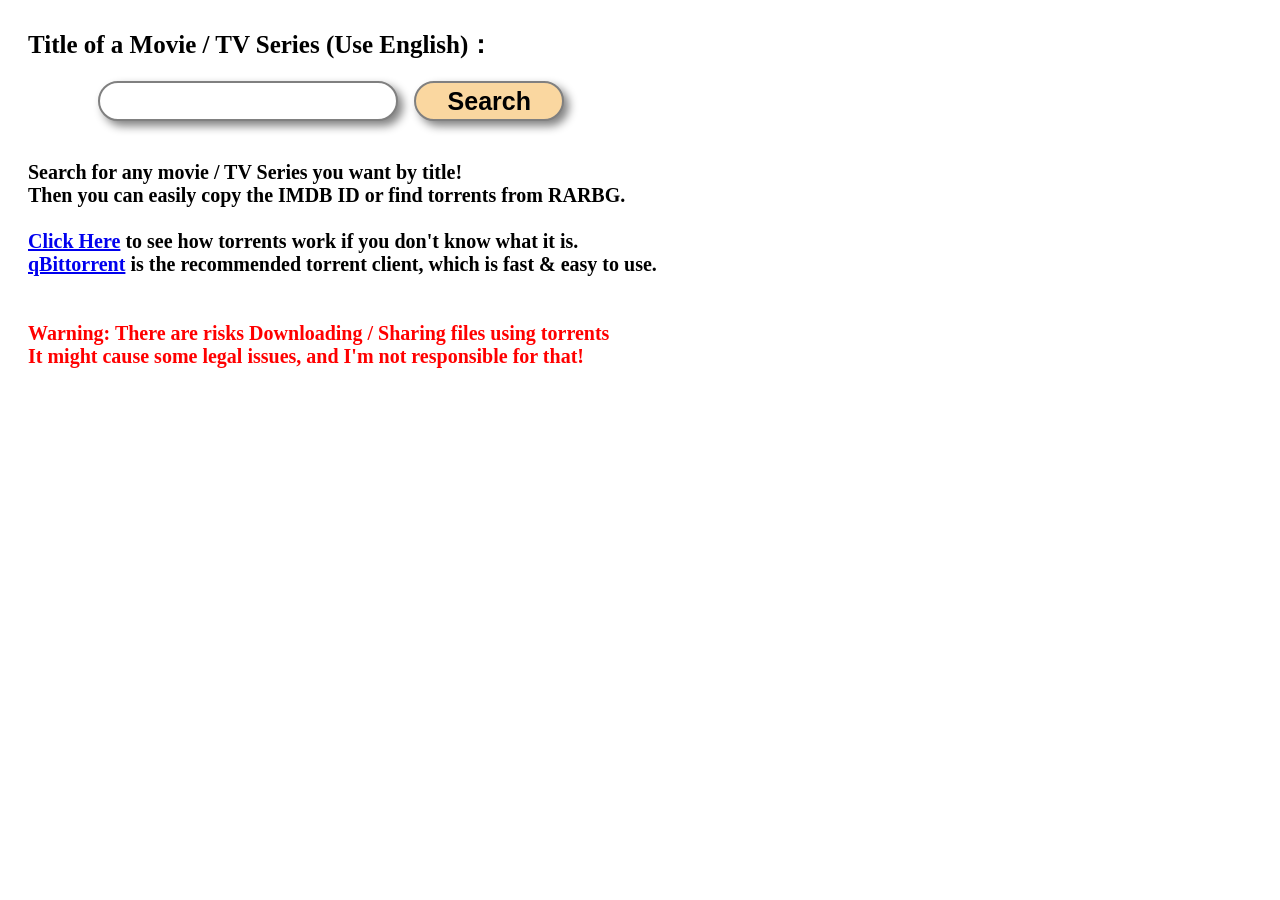
<file: movies.html>
<html>
    <head>
        <title>Get Movies</title>
        <script src="//code.jquery.com/jquery-2.1.4.min.js"></script>
        <meta charset="utf-8">
        <style>
            table{
                border-collapse: collapse;
            }
            table tr td{
                height: 50px;
                border: 2px solid black;
                text-align: center;
                font-size: 30px;
                font-weight: bold;
            }
            .mTitle{
                width: 490px;
            }
            .mID{
                width: 245px;
            }
            .mType{
                width: 170px;
            }
            #search{
                height: 40px;
                font-size: 25px;
                text-align: center;
                border: grey 2px solid;
                border-radius: 30px;
                box-shadow: 5px 5px 10px grey;
            }
            #send{
                background: #FAD7A0 ;
                font-size: 25px;
                border: grey 2px solid;
                border-radius: 30px;
                width: 150px;
                height: 40px;
                font-weight: bold;
                cursor: pointer;
                box-shadow: 5px 5px 10px grey;
                color: black;
            }
            #send:hover, #search:hover, .btn:hover{
                box-shadow: 5px 5px 10px black;
            }
            #send:active, #search:active, .btn:active{
                box-shadow: none;
            }
            .btn{
                height: 30px;
                width: 111px;
                font-size: 20px;
                border-radius: 10px;
                font-weight: bold;
                color: black;
                margin: 5px 0px;
                box-shadow: 5px 5px 10px grey;
                cursor: pointer;
            }
            .copy{
                width: 20px;
                margin-left: 10px;
                cursor: pointer;
            }
        </style>
    </head>
    <body>
        
        
        <div id="all">

            <div style="font-size: 25px; font-weight: bold; padding:20px; ">
                Title of a Movie / TV Series (Use English)：
                
                <div style="margin: 20px 0 0 70px;">
                    <input type="text" id="search" style="width: 300px; margin-right: 10px;" />
                    <input id="send" type="button" value="Search" onclick="start()" >
                </div>
                
            </div>
            <div id="output" style=" margin:20px 0 0 20px;">

            <h2 style="font-size: 20px">
                Search for any movie / TV Series you want by title!
                <br />Then you can easily copy the IMDB ID or find torrents from RARBG.
                <br /><br />
                <a href="javascript:window.open('https://www.youtube.com/watch?v=6PWUCFmOQwQ')">Click Here</a> to see how torrents work if you don't know what it is.<br />
                <a href="javascript:window.open('https://www.qbittorrent.org/')">qBittorrent</a> is the recommended torrent client, which is fast & easy to use.<br />
                <br /><br />
                <span style="color: Red;">Warning: There are risks Downloading / Sharing files using torrents<br />
                It might cause some legal issues, and I'm not responsible for that!</span>
                
            </h2>
                    <!-- <table>
                        <tr style="background: #D7DBDD;">
                            <td class="mType">Type</td>
                            <td class="mTitle">Title (Copy ID)</td>
                            <td class="mID">Options</td>
                        </tr>
                        <tr>
                            <td class="mType">TV Series</td>
                            <td class="mTitle">Friends (1994)<img class="copy" src="copy.png" onclick="copy('123')" title="copy ID"></td>
                            <td class="mID">
                                <input type="button" style="background: #F5C518; color: black;" class="btn" value="IMDB" onclick="window.open('https://www.imdb.com/title/tt0120889')" >
                                <input type="button" style="background  : #3860BB; color: white;" class="btn" value="RARBG" onclick="window.open('https://rarbg.to/torrents.php?search=tt0120889')" >
                                
                            </td>
                        </tr>
                        <tr>
                            <td class="mType">Movies</td>
                            <td class="mTitle">Friends Reunion (2020)<img class="copy" src="copy.png" onclick="copy('tt0120889')"></td>
                            <td class="mID">
                                <input type="button" style="background: #F5C518; color: black;" class="btn" value="IMDB" onclick="window.open('https://www.imdb.com/title/tt0120889')" >
                                <input type="button" style="background  : #3860BB; color: white;" class="btn" value="RARBG" onclick="window.open('https://rarbg.to/torrents.php?search=tt0120889')" >
                                
                            </td>
                        </tr>
                    </table> -->

            </div>
        </div>

        <script>
            function start(){
                var out = "";
                var input = $("#search").val();

                if(input=="")
                {
                    $("#output").html("<h1>Please input something</h1>");
                }else
                {
                    $("#output").html("<h1>Connecting to IMDB database, Please Wait......</h1>");
                    $.ajax({
                        url: `https://imdb-api.com/API/SearchTitle/k_fds39lo6/${input}`,
                        type: "GET",
                        datatype: "json",
                        success: function( data ) {
                            data = data.results;
                            $.each(data,function(i,item){
                                var title = item.title;
                                var id = item.id;
                                title += " " + item.description.match(/\(\d{4}\)/);
                                console.log(item.description);
                                var type = item.description.match("TV Series");
                                
                                if(type == null){
                                    type = item.description.match("TV Special");
                                }
                                if(type == null){
                                    type = item.description.match("Podcast");
                                }
                                if(type == null){
                                    type = item.description.match("Short");
                                }
                                if(type == null){
                                    type = "Movie";
                                }
                                
                                if(type != "Podcast"){
                                    out += `<tr>
                                    <td class="mType">${type}</td>
                                    <td class="mTitle">${title}<img class="copy" src="copy.png" onclick="copy('${id}')" title="copy ID"></td>
                                    <td class="mID">
                                    <input type="button" style="background: #F5C518;" class="btn" value="IMDB" onclick="window.open('https://www.imdb.com/title/${id}')" >
                                    <input type="button" style="background  : #3860BB; color: white;" class="btn" value="RARBG" onclick="window.open('https://rarbg.to/torrents.php?search=${id}')" >
                                    </td>
                                    </tr>`;
                                }
                                
                            });
                            if(out == ""){
                                $("#output").html("<h1>No Data! ! ! Please Check Your Input......</h1>");
                            }else{
                                out = `<table>
                                <tr  style="background: #D7DBDD;">
                                    <td class="mType">Type</td>
                                    <td class="mTitle">Title (Copy ID)</td>
                                    <td class="mID">Options</td>
                                </tr>` + out + "</table>";

                                $("#output").html(`${out}`);
                            }
                        },
                        error : function(){
                            alert( "Request failed." );
                        }
                    });
                }
            }

            function copy(str){
                navigator.clipboard.writeText(str);
                alert("COPIED!");
            }
            
        </script>
    </body>
</html>
</file>
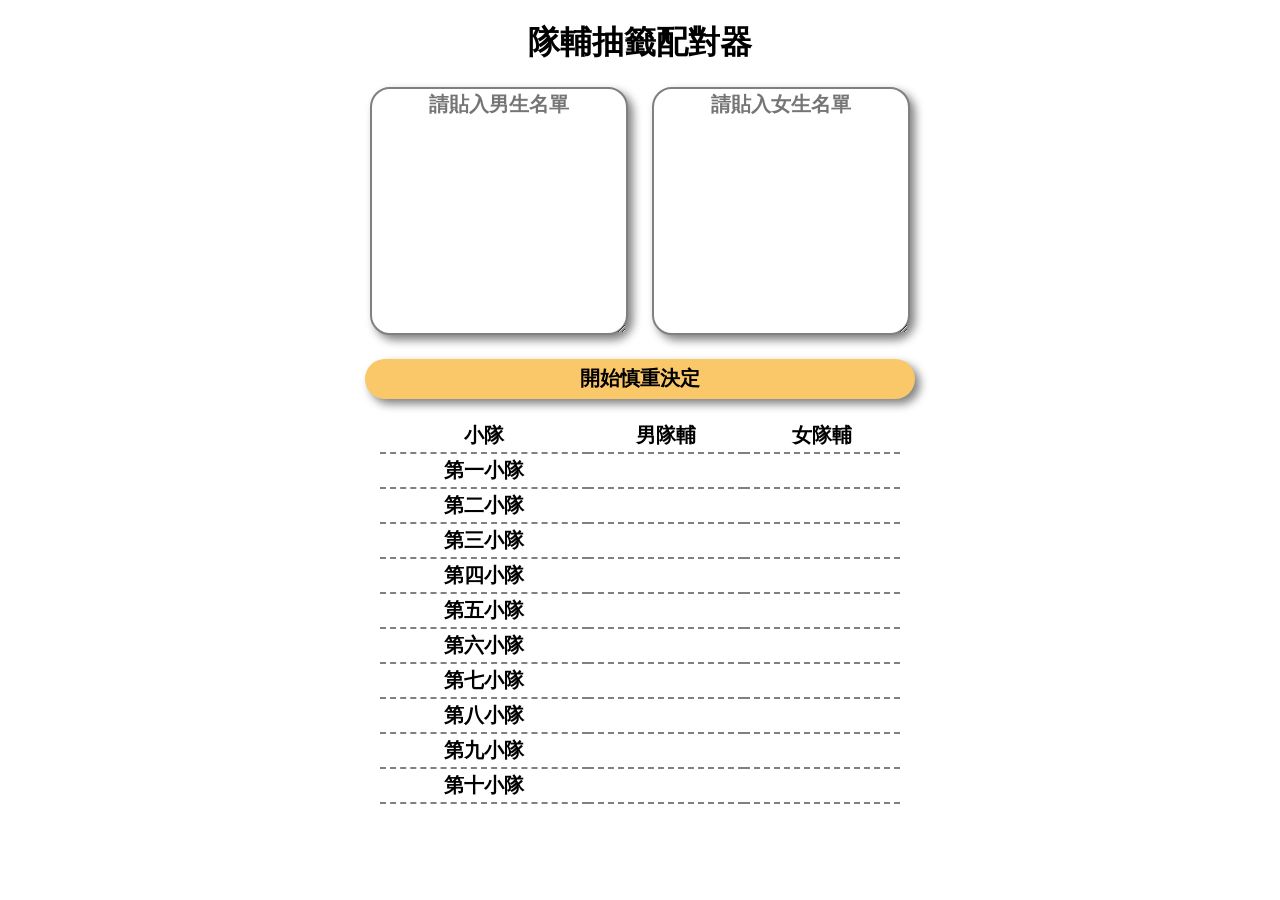
<file: partner.html>
<!DOCTYPE html>
<html>
    <head>
        <meta charset="utf-8">
        <title>隊輔抽籤配對器</title>
        <script src="./js/jquery-2.1.4.min.js"></script>
        <link rel="icon" href="images/favicon.png">
        <style>
            body{
                text-align: center;
            }
            textarea{
                font-size: 20px;
                font-weight: bold;
                text-align: center;
                border: 2px solid grey;
                border-radius: 20px;
                margin: 0 10px;
                width: 250px;
                box-shadow: 5px 5px 10px grey;
            }
            .btn{
                font-size: 20px;
                font-weight: bold;
                background-color: #fac869;
                border: 0px solid black;
                border-radius: 20px;
                cursor: pointer;
                box-shadow: 5px 5px 10px grey;
            }
            .btn:hover{
                box-shadow: 5px 5px 10px black;
            }
            .btn:active{
                box-shadow: none;
            }
            textarea:hover{
                box-shadow: 5px 5px 10px black;
            }
            table{
                width: 520px;
                border-collapse: collapse;
                font-size: 20px;
                font-weight: bold;
            }
            tr{
                border-bottom: 2px dashed grey;
                 
            }
            td{
                padding: 3px 0;
            }
        </style>
    </head>
    <body>
        <h1>隊輔抽籤配對器</h1>
        <div id="txt_boxes">
            <textarea id="male" rows="10" placeholder="請貼入男生名單"></textarea>
            <textarea id="female" rows="10" placeholder="請貼入女生名單"></textarea>
        </div>
        <input type="button" class="btn" style="margin: 20px; width: 550px; height: 40px;" value="開始慎重決定" onclick="Inter()">
        <table style="margin: 0 auto; text-align: center;" id="result">
            <tr><td>小隊</td><td>男隊輔</td><td>女隊輔</td></tr>
            <tr><td>第一小隊</td><td id="1m"></td><td id="1f"></td></tr>
            <tr><td>第二小隊</td><td id="2m"></td><td id="2f"></td></tr>
            <tr><td>第三小隊</td><td id="3m"></td><td id="3f"></td></tr>
            <tr><td>第四小隊</td><td id="4m"></td><td id="4f"></td></tr>
            <tr><td>第五小隊</td><td id="5m"></td><td id="5f"></td></tr>
            <tr><td>第六小隊</td><td id="6m"></td><td id="6f"></td></tr>
            <tr><td>第七小隊</td><td id="7m"></td><td id="7f"></td></tr>
            <tr><td>第八小隊</td><td id="8m"></td><td id="8f"></td></tr>
            <tr><td>第九小隊</td><td id="9m"></td><td id="9f"></td></tr>
            <tr><td>第十小隊</td><td id="10m"></td><td id="10f"></td></tr>
        </table>
    </body>
    <script>
        var interval = null;
        var count = 0
        function Inter()
        {
            interval = window.setInterval('start()',80);
        }
        function start()
        {
            var male = $("#male").val();
            male = male.split('\n');
            var female = $("#female").val();
            female = female.split('\n');
            var mID = ['#1m','#2m','#3m','#4m','#5m','#6m','#7m','#8m','#9m','#10m'];
            var fID = ['#1f','#2f','#3f','#4f','#5f','#6f','#7f','#8f','#9f','#10f'];
            
            for(var t = 0; t < 10; t++)
            {   
                //console.log("before",male);
                var m = Math.floor(Math.random() * male.length);
                var f = Math.floor(Math.random() * female.length)
                $(mID[t]).text(male[m]);
                $(fID[t]).text(female[f]);
                male.splice(m,1);
                female.splice(f,1);
                //console.log("after",male);
            }
            count++;
            console.log(count);
            if(count == 70)
            {
                count = 0;
                clearInterval(interval);
            }
        }
    </script>
</html>
</file>
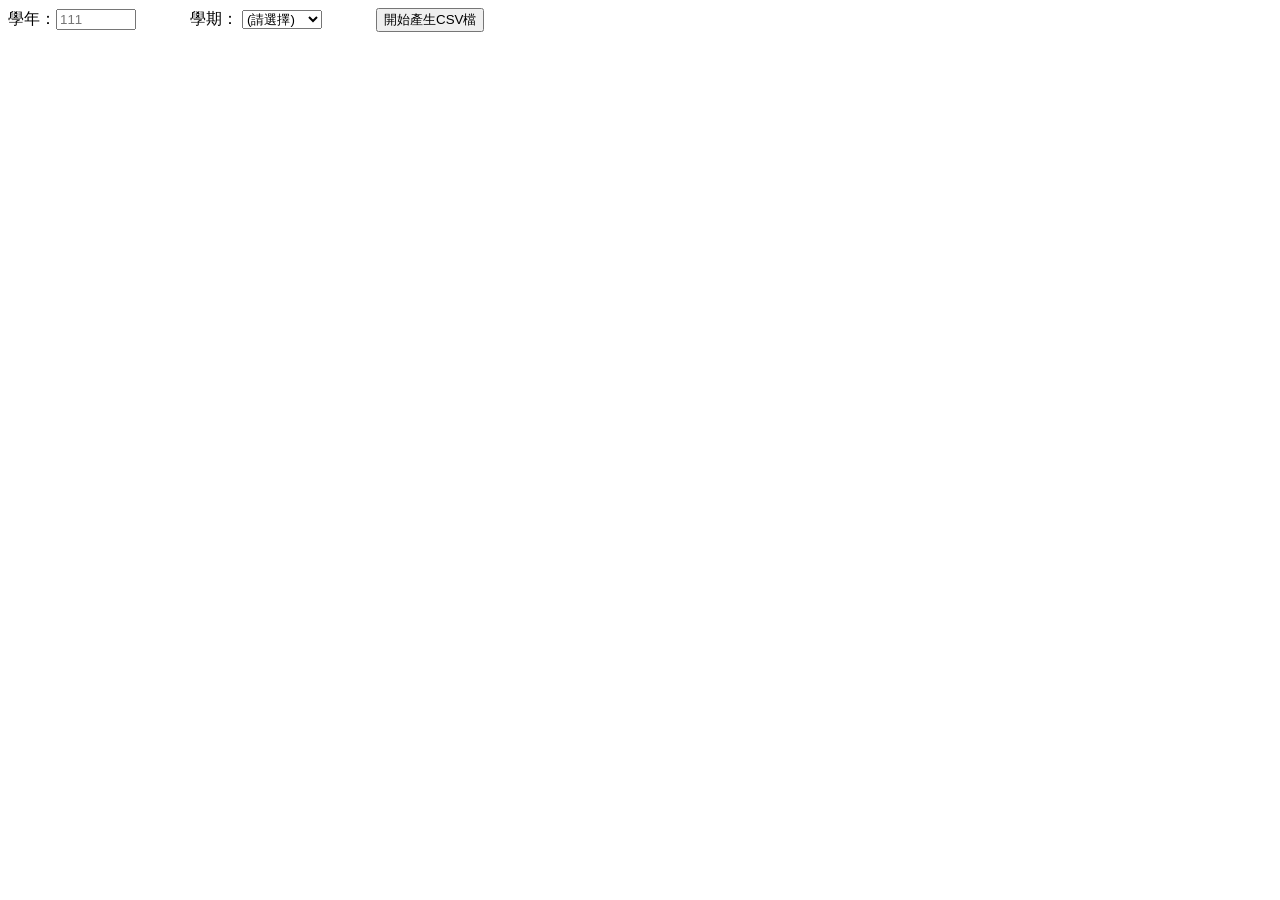
<file: updateData.html>
<html>
    <head>
        <title>Update Data from YZU</title>
        <script src="//code.jquery.com/jquery-2.1.4.min.js"></script>
        <meta charset="utf-8">
    </head>
    <body>
        
        
        <div id="all">
            <span>學年：</span><input type="text" id="year" style="width: 80px; margin-right: 50px;" placeholder="111"/>
            <span>學期：</span>
            <select id="semester" style="width: 80px; margin-right: 50px;">
                <option disabled selected="">(請選擇)</option>
                <option value="1">第一學期</option>
                <option value="2">第二學期</option>
            </select>
            <input type="button" value="開始產生CSV檔" onclick="start()">
            <div id="output">

            </div>
        </div>

        <script>
            var classtype = ["GN","GS","ID","LE","LS"];
            
            var out = "";
            function start(){
                var year = $("#year").val();
                var semester = $("#semester").val();
                console.log(year);
                if(year==""){
                    $("#output").html("<h1>Please input year</h1>");
                }else if(semester==null){
                    $("#output").html("<h1>Please select semester</h1>");
                }else{
                    $("#output").html("<h1>Getting Data From YZU Server, Please Wait......</h1>");
                    $.ajax({
                        url: `https://portalx.yzu.edu.tw/OpenData/api/Open/CosList?year=${year}&smtr=${semester}`,
                        type: "GET",
                        datatype: "json",
                        success: function( data ) {
                            for(var k = 0; k<classtype.length; k++){
                                $.each(data,function(i,item){
                                    var get_classtype = item.cos_id.match(classtype[k]);
                                    var time = item.WeekandRoom;
                                    time = time.split(',');
                                    if(get_classtype != null){
                                        out += item.cos_id+item.cos_class+","+item.name+","+time[0].match(/\d{3}/)+","+time[1].match(/\d{3}/)+","+item.teacher_name+"<br />";
                                    }
                                });
                            }
                            if(out == ""){
                                $("#output").html("<h1>No Data! ! ! Please Check Your Input......</h1>");
                            }else{
                                $("#all").html(`<h3>${out}</h3>`);
                            }
                        },
                        error : function(){
                            alert( "Request failed." );
                        }
                    });
                }
            }
            
        </script>
    </body>
</html>
</file>
